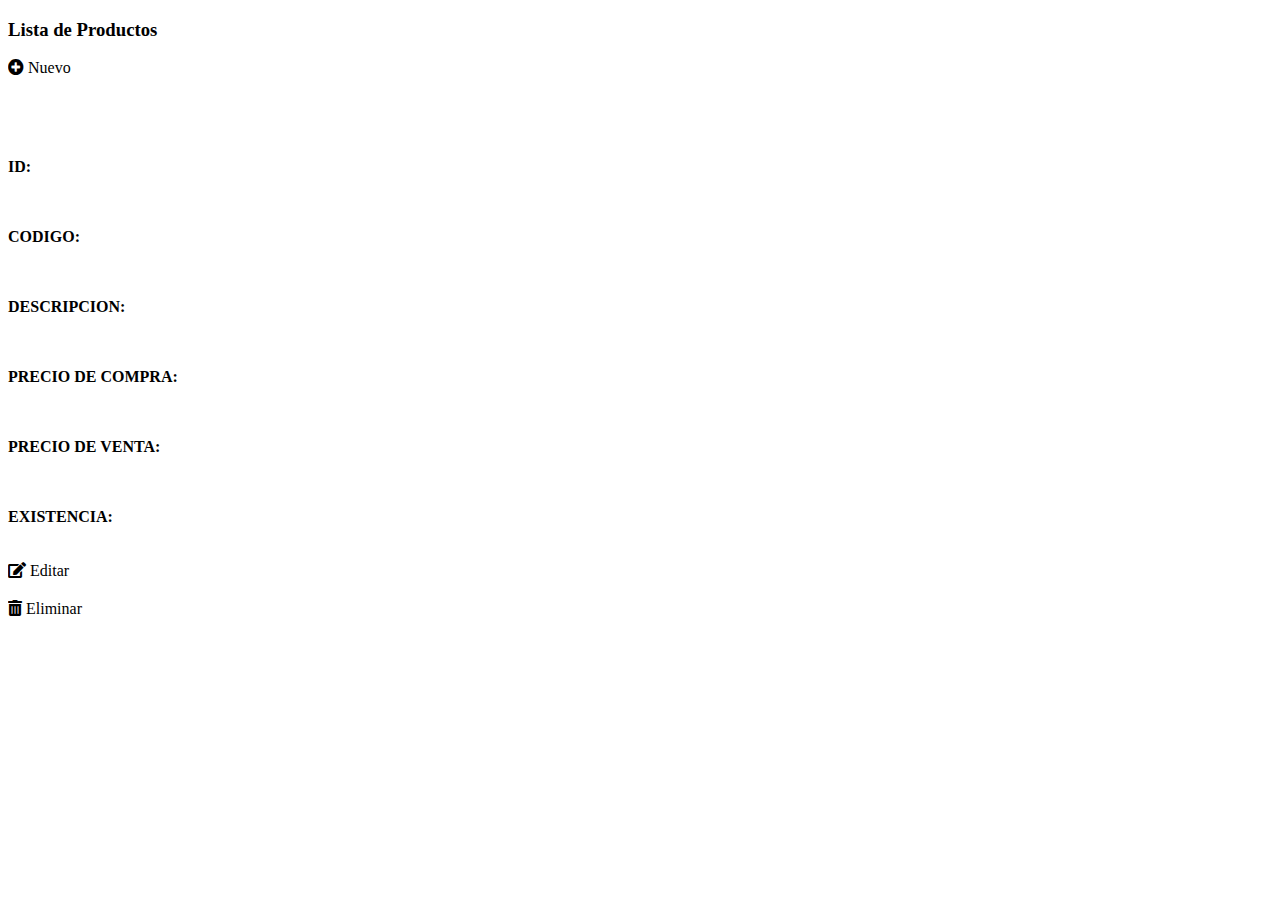
<file: src/main/resources/templates/index.html>
<!DOCTYPE html>
<html xmlns:th="http://www.thymeleaf.org">
<head>
    <meta charset="UTF-8">
    <title>Lista de Productos</title>
    <link href="https://cdn.jsdelivr.net/npm/bootstrap@5.3.2/dist/css/bootstrap.min.css"
          rel="stylesheet"
          integrity="sha384-T3c6CoIi6uLrA9TneNEoa7RxnatzjcDSCmG1MXxSR1GAsXEV/Dwwykc2MPK8M2HN"
          crossorigin="anonymous">
    <link rel="stylesheet" href="https://cdnjs.cloudflare.com/ajax/libs/font-awesome/5.15.4/css/all.min.css">
   
    <style>
        .card-body {
            display: grid;
            grid-template-columns: repeat(auto-fill, minmax(250px, 1fr));
            gap: 20px;
        }
    </style>
</head>
<body>
<div th:replace="~{navbar :: navbar}"></div>
<div class="content mt-4">
    <div class="card shadow">
        <div class="card-header d-flex align-items-center justify-content-between">
            <h3 class="card-title">Lista de Productos</h3>
            <a th:href="@{/new}" class="btn btn-outline-primary"><i class="fas fa-plus-circle"></i> Nuevo</a>
        </div>
        <div class="card-body">
            <div th:each="persona:${personas}">
                <div class="card">
                    <div class="card-body">
                        <h5 class="card-title" th:text="${persona.name}"></h5>
                        <p class="card-text"><strong>ID:</strong> <span th:text="${persona.id}"></span></p>
                        <p class="card-text"><strong>CODIGO:</strong> <span th:text="${persona.telefono}"></span></p>
                        <p class="card-text"><strong>DESCRIPCION:</strong> <span th:text="${persona.name}"></span></p>
                        <p class="card-text"><strong>PRECIO DE COMPRA:</strong> <span th:text="${persona.precioCompra}"></span></p>
                        <p class="card-text"><strong>PRECIO DE VENTA:</strong> <span th:text="${persona.precioVenta}"></span></p>
                        <p class="card-text"><strong>EXISTENCIA:</strong> <span th:text="${persona.existencia}"></span></p>
                        <a th:href="@{/editar/}+${persona.id}" class="btn btn-outline-warning"><i class="fas fa-edit"></i> Editar</a>
                        <a th:href="@{/eliminar/}+${persona.id}" onclick="return confirm('Seguro de que deseas eliminar este registro?')" class="btn btn-outline-danger"><i class="fa fa-trash-alt"></i> Eliminar</a>
                    </div>
                </div>
            </div>
        </div>
    </div>
</div>
</body>
</html>
</file>
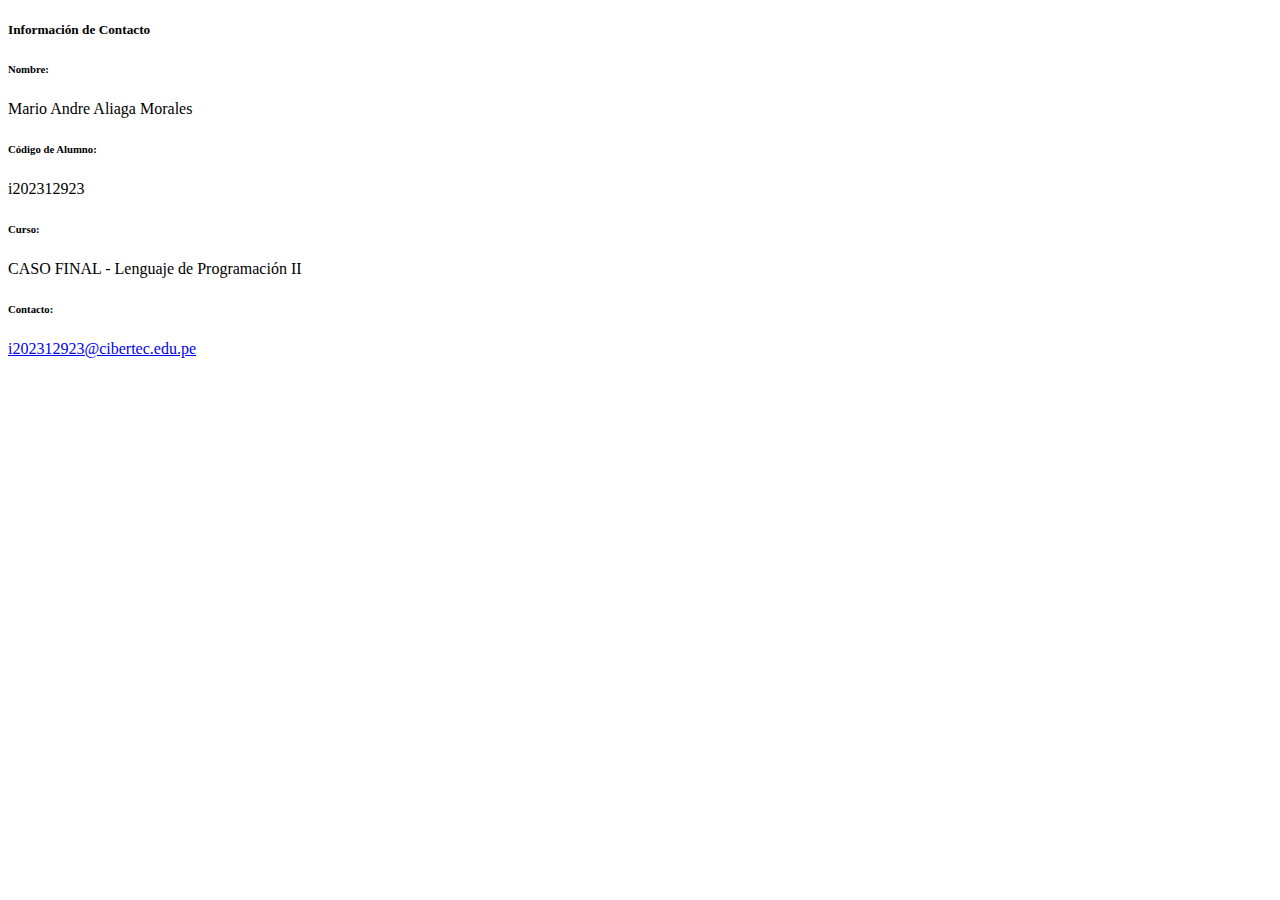
<file: src/main/resources/templates/contact.html>
<!DOCTYPE html>
<html lang="es">
<head>
<meta charset="UTF-8">
<meta name="viewport" content="width=device-width, initial-scale=1.0">
<title>Tienda de Audífonos</title>
<link
	href="https://cdn.jsdelivr.net/npm/bootstrap@5.3.2/dist/css/bootstrap.min.css"
	rel="stylesheet"
	integrity="sha384-T3c6CoIi6uLrA9TneNEoa7RxnatzjcDSCmG1MXxSR1GAsXEV/Dwwykc2MPK8M2HN"
	crossorigin="anonymous">
<link rel="stylesheet"
	href="https://cdnjs.cloudflare.com/ajax/libs/font-awesome/5.15.4/css/all.min.css">
</head>
<body>
	<div th:replace="~{navbar :: navbar}"></div>


	<div class="container mt-4">
		<div class="card shadow">
			<div class="card-body">
				<h5 class="card-title">Información de Contacto</h5>

				<div class="row">
					<div class="col-md-6">
						<div class="card mb-3">
							<div class="card-body">
								<h6 class="card-subtitle mb-2 text-muted">Nombre:</h6>
								<p class="card-text">Mario Andre Aliaga Morales</p>
							</div>
						</div>
					</div>
					<div class="col-md-6">
						<div class="card mb-3">
							<div class="card-body">
								<h6 class="card-subtitle mb-2 text-muted">Código de Alumno:</h6>
								<p class="card-text">i202312923</p>
							</div>
						</div>
					</div>
					<div class="col-md-6">
						<div class="card mb-3">
							<div class="card-body">
								<h6 class="card-subtitle mb-2 text-muted">Curso:</h6>
								<p class="card-text">CASO FINAL - Lenguaje de Programación
									II</p>
							</div>
						</div>
					</div>
					<div class="col-md-6">
						<div class="card mb-3">
							<div class="card-body">
								<h6 class="card-subtitle mb-2 text-muted">Contacto:</h6>
								<p class="card-text">
									<a href="mailto:i202312923@cibertec.edu.pe">i202312923@cibertec.edu.pe</a>
								</p>
							</div>
						</div>
					</div>

				</div>
			</div>
		</div>
	</div>
	<br>
	<br>
	<br>
	<br>
	<br>
	<br>
	<br>
	<br>
	<br>
	<br>
	<br>
	<br>
	<br>
	<br>
	<br>
	<br>
	<br>
	<div th:replace="~{footer :: footer}"></div>
</body>
</html>
</file>
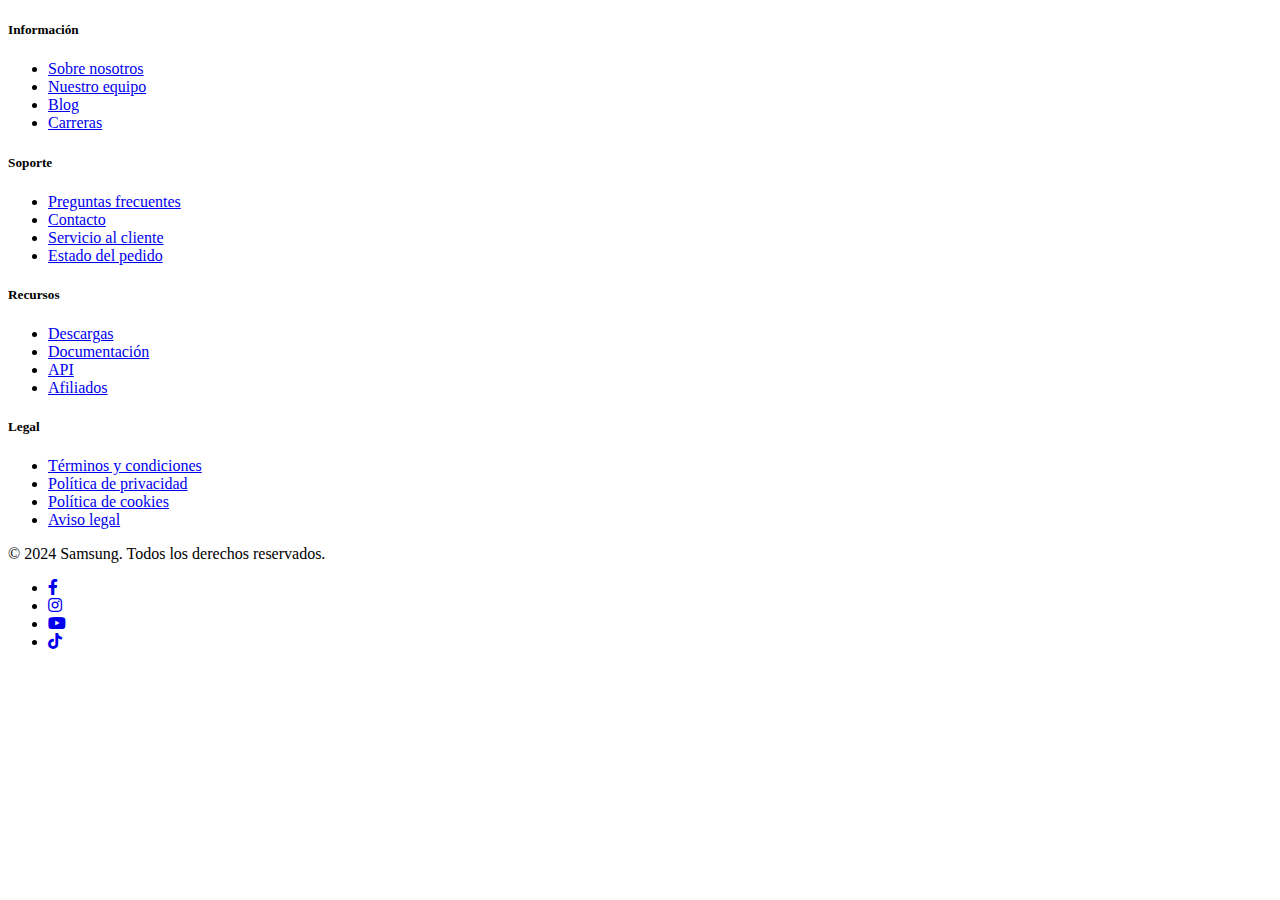
<file: src/main/resources/templates/footer.html>
<!DOCTYPE html>
<html>
<head>
<meta charset="UTF-8">
<title>Insert title here</title>
<link rel="stylesheet" href="https://cdnjs.cloudflare.com/ajax/libs/font-awesome/5.15.4/css/all.min.css">
<style>

</style>
</head>
<body>
 <div th:fragment="footer">
<footer class="bg-dark text-white py-4">
    <div class="container">
        <div class="row">
            <div class="col-md-3">
                <h5>Información</h5>
                <ul class="list-unstyled">
                    <li><a href="#" class="text-white">Sobre nosotros</a></li>
                    <li><a href="#" class="text-white">Nuestro equipo</a></li>
                    <li><a href="#" class="text-white">Blog</a></li>
                    <li><a href="#" class="text-white">Carreras</a></li>
                </ul>
            </div>
            <div class="col-md-3">
                <h5>Soporte</h5>
                <ul class="list-unstyled">
                    <li><a href="#" class="text-white">Preguntas frecuentes</a></li>
                    <li><a href="#" class="text-white">Contacto</a></li>
                    <li><a href="#" class="text-white">Servicio al cliente</a></li>
                    <li><a href="#" class="text-white">Estado del pedido</a></li>
                </ul>
            </div>
            <div class="col-md-3">
                <h5>Recursos</h5>
                <ul class="list-unstyled">
                    <li><a href="#" class="text-white">Descargas</a></li>
                    <li><a href="#" class="text-white">Documentación</a></li>
                    <li><a href="#" class="text-white">API</a></li>
                    <li><a href="#" class="text-white">Afiliados</a></li>
                </ul>
            </div>
            <div class="col-md-3">
                <h5>Legal</h5>
                <ul class="list-unstyled">
                    <li><a href="#" class="text-white">Términos y condiciones</a></li>
                    <li><a href="#" class="text-white">Política de privacidad</a></li>
                    <li><a href="#" class="text-white">Política de cookies</a></li>
                    <li><a href="#" class="text-white">Aviso legal</a></li>
                </ul>
            </div>
        </div>
        <div class="row mt-3">
            <div class="col-md-6 text-center">
                <p>&copy; 2024 Samsung. Todos los derechos reservados.</p>
            </div>
            <div class="col-md-6 text-center">
                <ul class="list-inline social-icons">
                    <li class="list-inline-item"><a href="Http://www.facebook.com"><i class="fab fa-facebook-f text-white"></i></a></li>
                    <li class="list-inline-item"><a href="Http://www.instagram.com"><i class="fab fa-instagram text-white"></i></a></li>
                    <li class="list-inline-item"><a href="Http://www.youtube.com"><i class="fab fa-youtube text-white"></i></a></li>
                    <li class="list-inline-item"><a href="Http://www.tiktok.com"><i class="fab fa-tiktok text-white"></i></a></li>
                </ul>
            </div>
        </div>
    </div>
</footer>
	</div>
</body>
</html>
</file>
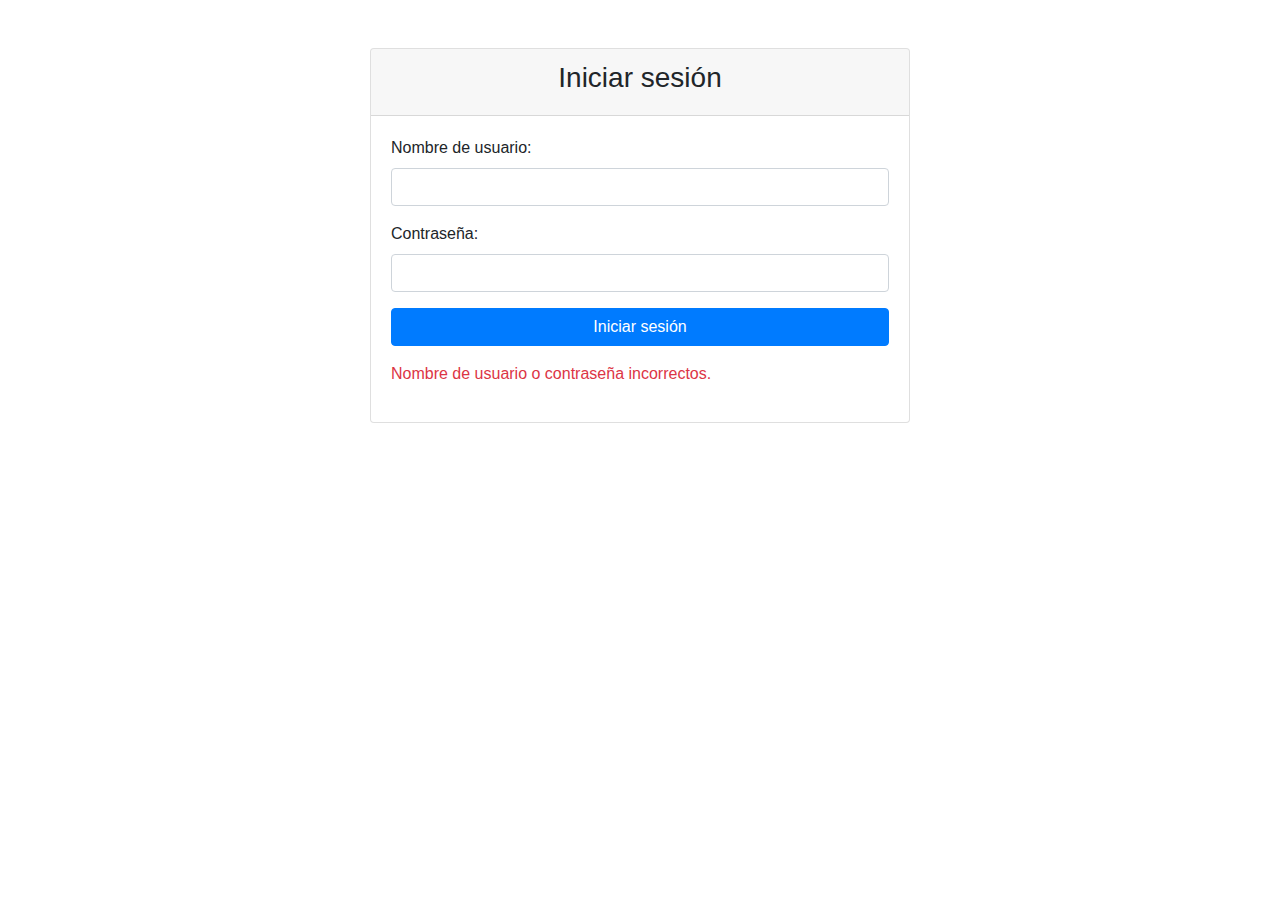
<file: src/main/resources/templates/login.html>
<!DOCTYPE html>
<html lang="es" xmlns:th="http://www.thymeleaf.org">
<head>
    <meta charset="UTF-8">
    <meta name="viewport" content="width=device-width, initial-scale=1.0">
    <title>Iniciar sesión</title>
    <link rel="stylesheet" href="https://stackpath.bootstrapcdn.com/bootstrap/4.5.2/css/bootstrap.min.css">
</head>
<body>

<div class="container mt-5">
    <div class="row justify-content-center">
        <div class="col-md-6">
            <div class="card">
                <div class="card-header">
                    <h3 class="text-center">Iniciar sesión</h3>
                </div>
                <div class="card-body">
                    <form action="#" th:action="@{/login}" method="post">
                        <div class="form-group">
                            <label for="username">Nombre de usuario:</label>
                            <input type="text" id="username" name="username" class="form-control">
                        </div>
                        <div class="form-group">
                            <label for="password">Contraseña:</label>
                            <input type="password" id="password" name="password" class="form-control">
                        </div>
                        <button type="submit" class="btn btn-primary btn-block">Iniciar sesión</button>
                        <p th:if="${error}" class="text-danger mt-3">Nombre de usuario o contraseña incorrectos.</p>
                    </form>
                </div>
            </div>
        </div>
    </div>
</div>

</body>
</html>
</file>
